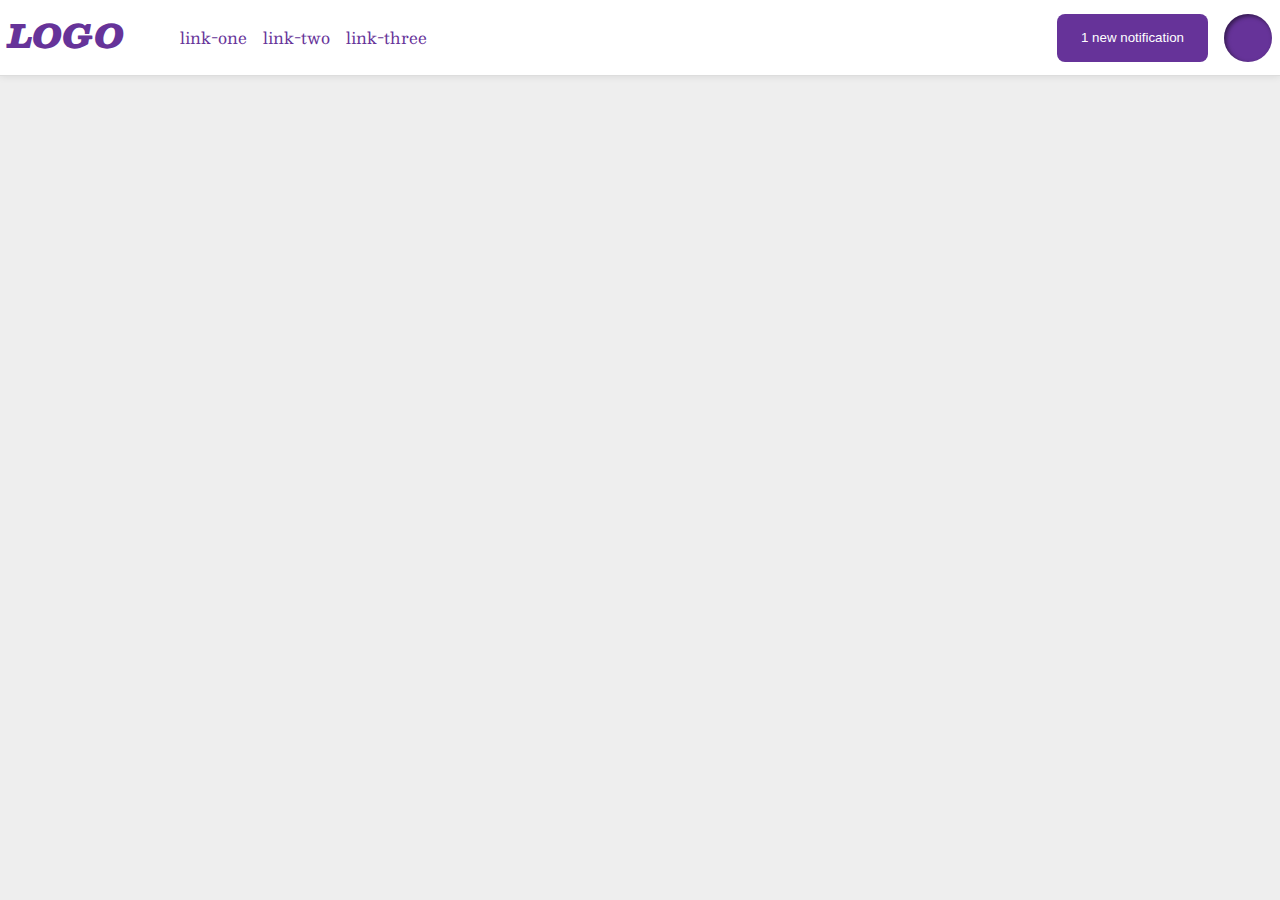
<file: flex/03-flex-header-2/index.html>
<!DOCTYPE html>
<html lang="en">
<head>
  <meta charset="UTF-8">
  <meta http-equiv="X-UA-Compatible" content="IE=edge">
  <meta name="viewport" content="width=device-width, initial-scale=1.0">
  <title>Flex Header 2</title>
  <link rel="stylesheet" href="style.css">
</head>
<body>
  <div class="header">
    <div class = "left-side">
      <div class="logo">
        LOGO
      </div>
     <ul class="links">
        <li><a href="google.com">link-one</a></li>
        <li><a href="google.com">link-two</a></li>
        <li><a href="google.com">link-three</a></li>
      </ul>
    </div>
    <div class = "right-side">
    <button class="notifications">
      1 new notification
    </button>
    <div class="profile-image"></div>
    </div>
  </div>
</body>
</html>
</file>
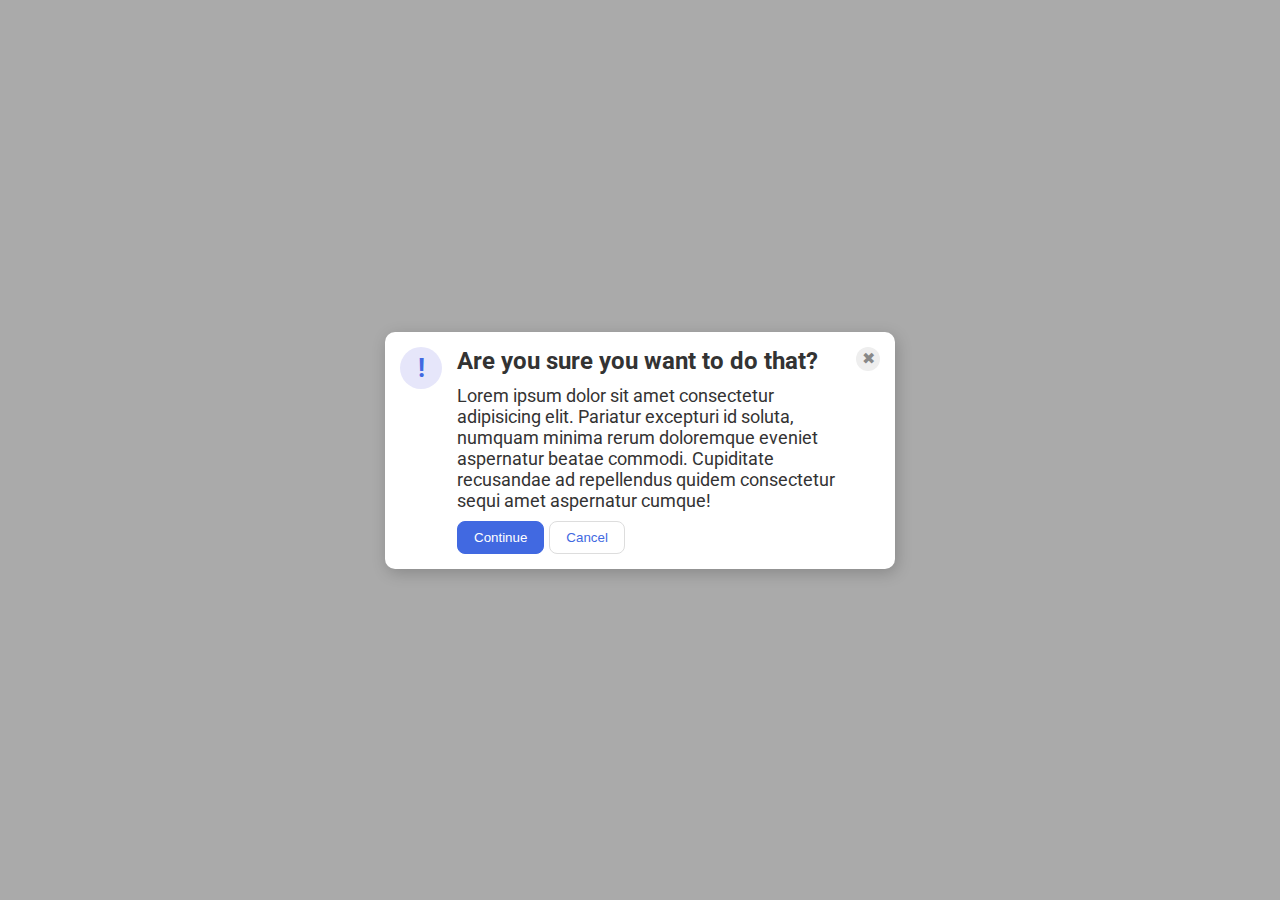
<file: flex/05-flex-modal/index.html>
<!DOCTYPE html>
<html lang="en">
<head>
  <meta charset="UTF-8">
  <meta http-equiv="X-UA-Compatible" content="IE=edge">
  <meta name="viewport" content="width=device-width, initial-scale=1.0">
  <link rel="stylesheet" href="style.css">
  <title>Modal</title>
</head>
<body>
  <div class="modal">
    <div class="icon">!</div>
    <div class="items">
      <div class="header">Are you sure you want to do that?</div>
      <div class="text">Lorem ipsum dolor sit amet consectetur adipisicing elit. Pariatur excepturi id soluta, numquam minima rerum doloremque eveniet aspernatur beatae commodi. Cupiditate recusandae ad repellendus quidem consectetur sequi amet aspernatur cumque!</div>
      <div class="buttons">
        <button class="continue">Continue</button>
        <button class="cancel">Cancel</button>
      </div>
    </div>
    <div class="close-button">✖</div>
  </div>
</body>
</html>
</file>
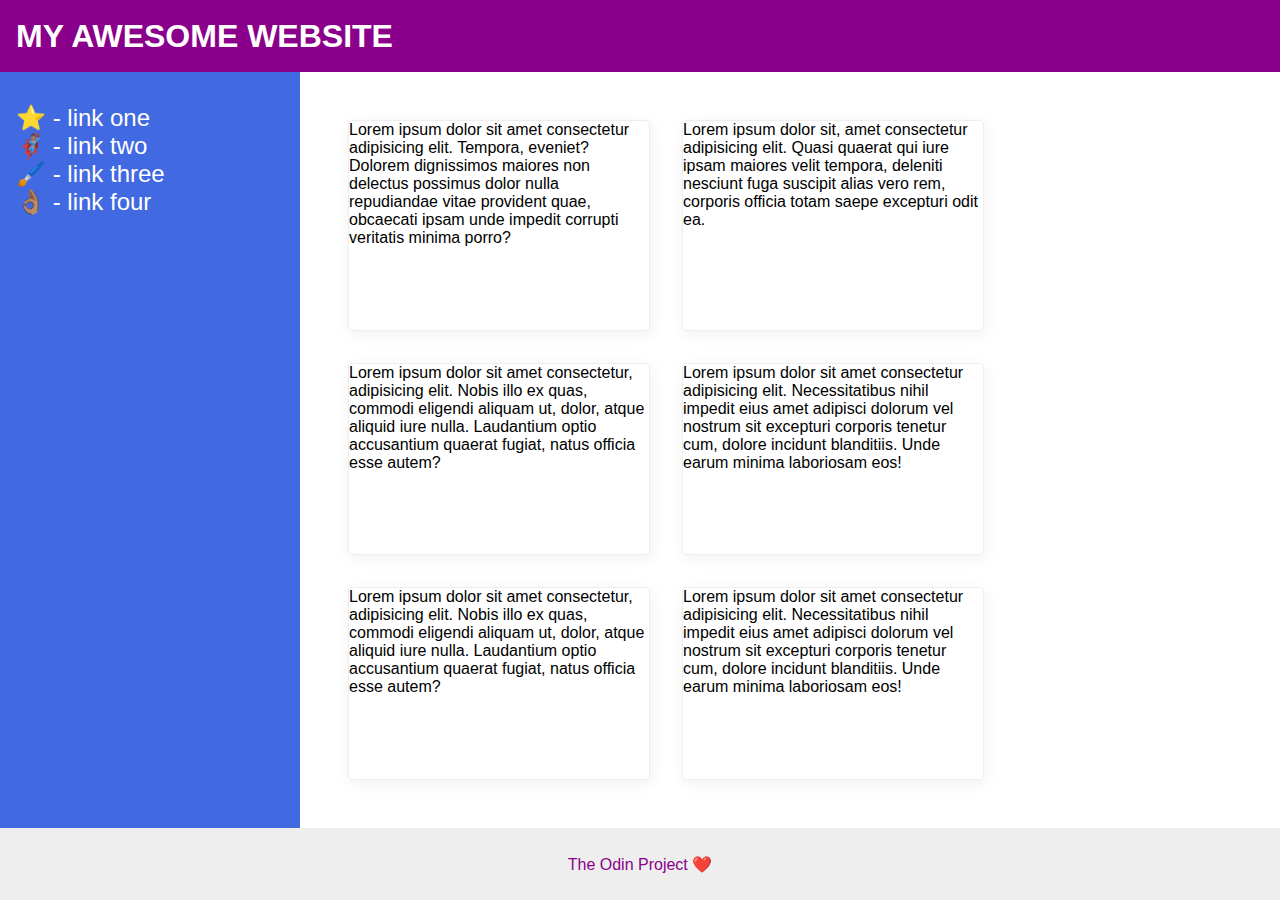
<file: flex/07-flex-layout-2/index.html>
<!DOCTYPE html>
<html lang="en">

<head>
  <meta charset="UTF-8">
  <meta http-equiv="X-UA-Compatible" content="IE=edge">
  <meta name="viewport" content="width=device-width, initial-scale=1.0">
  <title>The Holy Grail</title>
  <link rel="stylesheet" href="style.css">
</head>

<body>
  <div class="header">
    MY AWESOME WEBSITE
  </div>
  <div class="page-content">
    <div class="sidebar">
      <ul>
        <li><a href="google.com">⭐ - link one</a></li>
        <li><a href="google.com">🦸🏽‍♂️ - link two</a></li>
        <li><a href="google.com">🖌️ - link three</a></li>
        <li><a href="google.com">👌🏽 - link four</a></li>
      </ul>
    </div>
    <div class="cards">
      <div class="card">Lorem ipsum dolor sit amet consectetur adipisicing elit. Tempora, eveniet? Dolorem dignissimos
        maiores non delectus possimus dolor nulla repudiandae vitae provident quae, obcaecati ipsam unde impedit
        corrupti
        veritatis minima porro?</div>
      <div class="card">Lorem ipsum dolor sit, amet consectetur adipisicing elit. Quasi quaerat qui iure ipsam maiores
        velit tempora, deleniti nesciunt fuga suscipit alias vero rem, corporis officia totam saepe excepturi odit ea.
      </div>
      <div class="card">Lorem ipsum dolor sit amet consectetur, adipisicing elit. Nobis illo ex quas, commodi eligendi
        aliquam ut, dolor, atque aliquid iure nulla. Laudantium optio accusantium quaerat fugiat, natus officia esse
        autem?</div>
      <div class="card">Lorem ipsum dolor sit amet consectetur adipisicing elit. Necessitatibus nihil impedit eius amet
        adipisci dolorum vel nostrum sit excepturi corporis tenetur cum, dolore incidunt blanditiis. Unde earum minima
        laboriosam eos!</div>
      <div class="card">Lorem ipsum dolor sit amet consectetur, adipisicing elit. Nobis illo ex quas, commodi eligendi
        aliquam ut, dolor, atque aliquid iure nulla. Laudantium optio accusantium quaerat fugiat, natus officia esse
        autem?</div>
      <div class="card">Lorem ipsum dolor sit amet consectetur adipisicing elit. Necessitatibus nihil impedit eius amet
        adipisci dolorum vel nostrum sit excepturi corporis tenetur cum, dolore incidunt blanditiis. Unde earum minima
        laboriosam eos!</div>
    </div>
  </div>

  <div class="footer">
    The Odin Project ❤️
  </div>
</body>

</html>
</file>
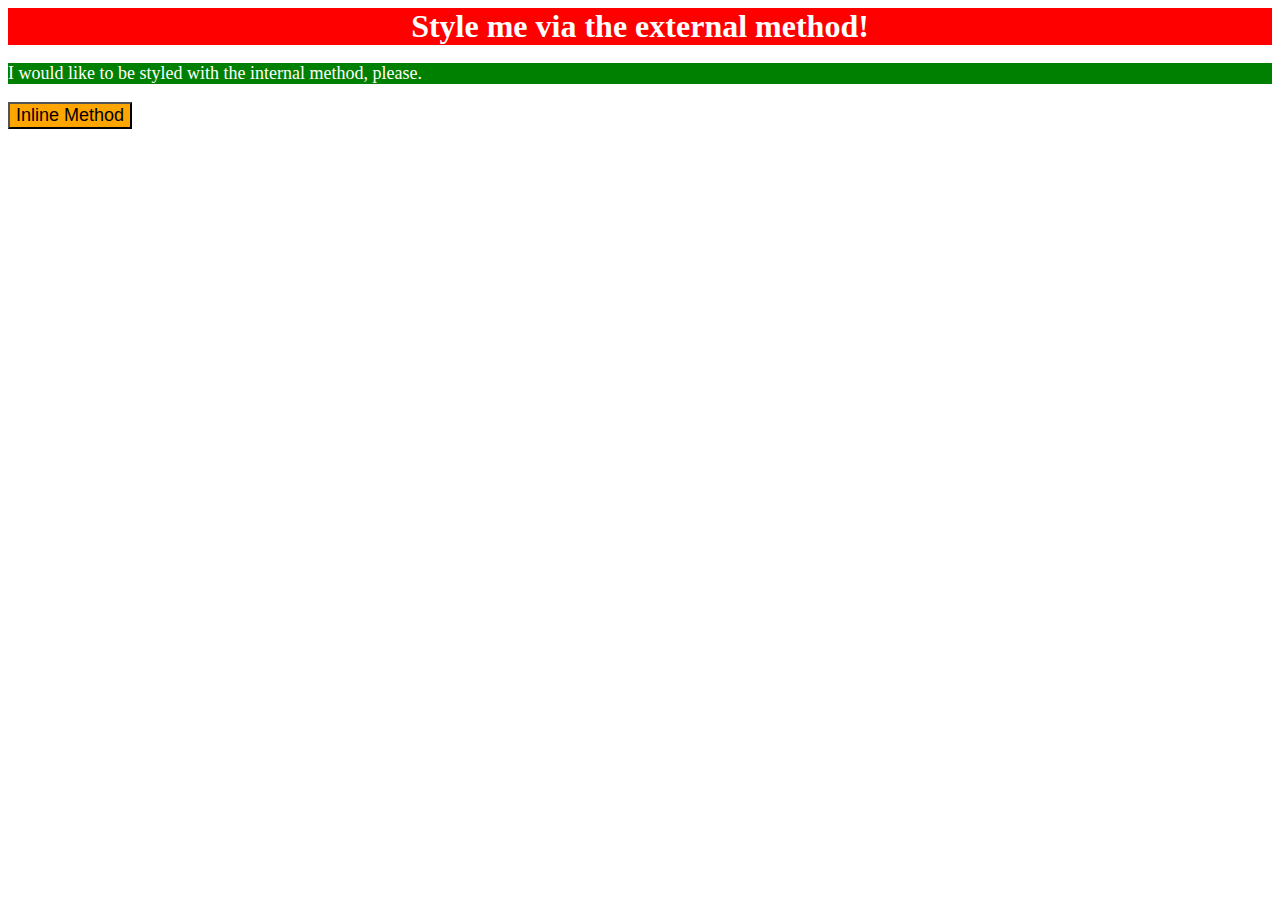
<file: foundations/01-css-methods/index.html>
<!DOCTYPE html>
<html lang="en">
<head>
 <link rel="stylesheet" href="style.css">
  <style>
    p {
      background-color: green;
      color: white;
      font-size: 18px;
    }
  </style>
  <meta charset="UTF-8">
  <meta http-equiv="X-UA-Compatible" content="IE=edge">
  <meta name="viewport" content="width=device-width, initial-scale=1.0">
  <title>Methods for Adding CSS</title>
</head>
<body>
  <div>Style me via the external method!</div>
  <p>I would like to be styled with the internal method, please.</p>
  <button style="background-color: orange; font-size: 18px;">Inline Method</button>
</body>
</html>
</file>
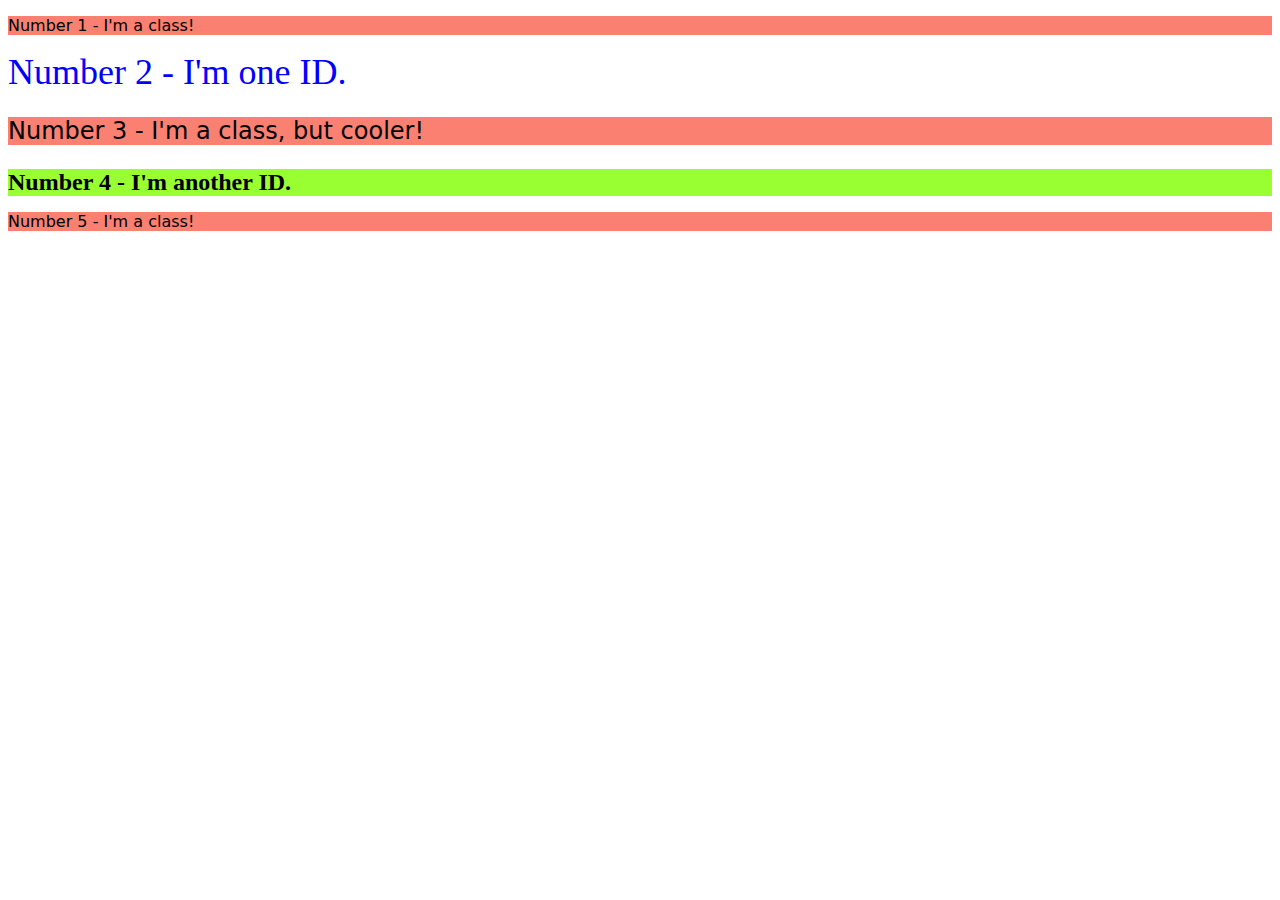
<file: foundations/02-class-id-selectors/index.html>
<!DOCTYPE html>
<html lang="en">
<head>
  <link rel="stylesheet" href="style.css">
  <meta charset="UTF-8">
  <meta http-equiv="X-UA-Compatible" content="IE=edge">
  <meta name="viewport" content="width=device-width, initial-scale=1.0">
  <title>Class and ID Selectors</title>
</head>
<body>
  <p class="odd">Number 1 - I'm a class!</p>
  <div id="number2">Number 2 - I'm one ID.</div>
  <p class="odd large">Number 3 - I'm a class, but cooler!</p>
  <div id="number4">Number 4 - I'm another ID.</div>
  <p class="odd">Number 5 - I'm a class!</p>
</body>
</html>
</file>
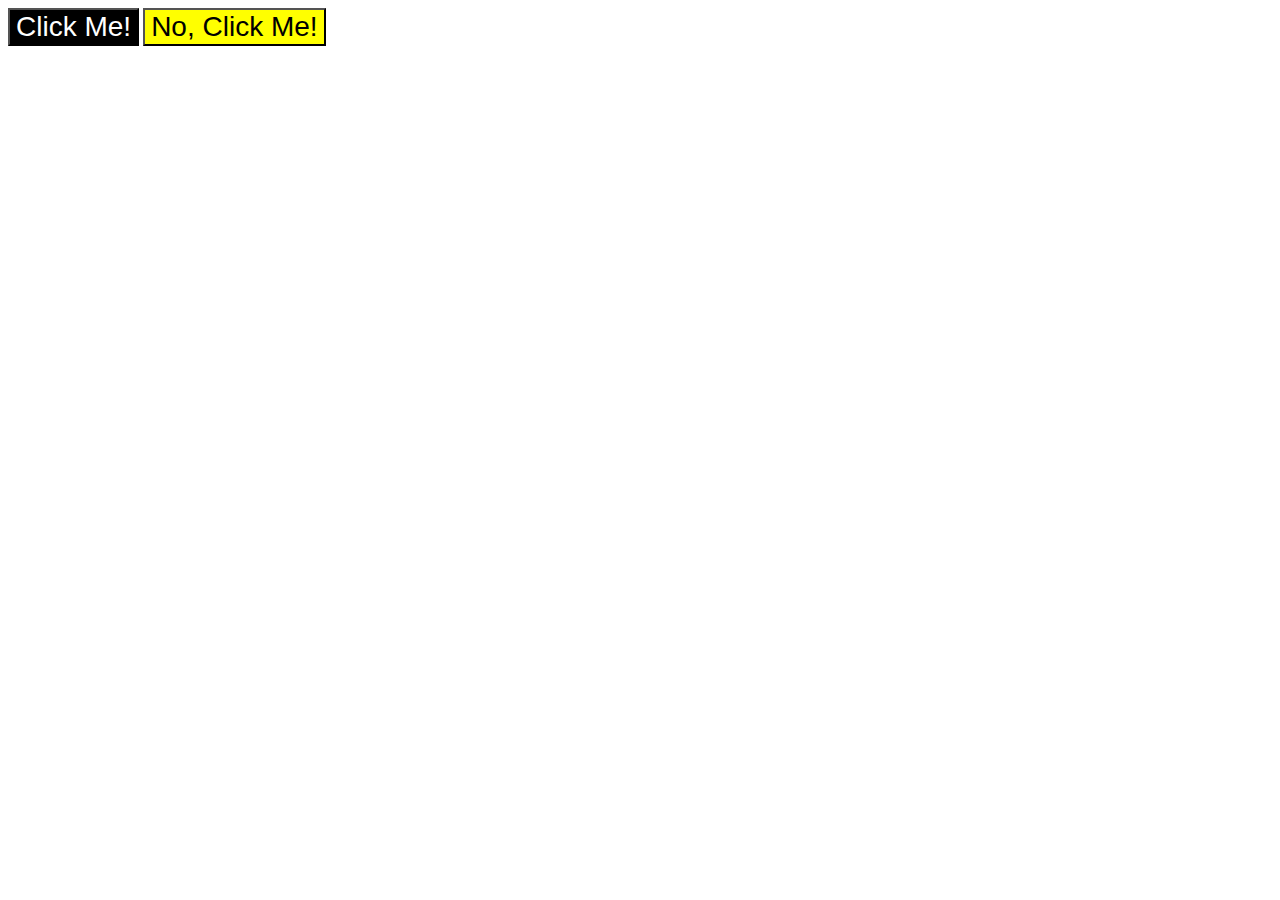
<file: foundations/03-grouping-selectors/index.html>
<!DOCTYPE html>
<html lang="en">
<head>
  <meta charset="UTF-8">
  <meta http-equiv="X-UA-Compatible" content="IE=edge">
  <meta name="viewport" content="width=device-width, initial-scale=1.0">
  <title>Grouping Selectors</title>
  <link rel="stylesheet" href="style.css">
</head>
<body>
  <button class="first">Click Me!</button>
  <button class="second">No, Click Me!</button>
</body>
</html>
</file>
<file: flex/03-flex-header-2/style.css>
/* this is some magical font-importing.  
you'll learn about it later. */
@import url('https://fonts.googleapis.com/css2?family=Besley:ital,wght@0,400;1,900&display=swap');

body {
  margin: 0;
  background: #eee;
  font-family: Besley, serif;
}

.header {
  background: white;
  border-bottom: 1px solid #ddd;
  box-shadow: 0 0 8px rgba(0,0,0,.1);
  padding: 8px;
  display: flex;
  align-items: center;
  justify-content: space-between;
  gap: 16px;
}

.left-side, .right-side{
  display: flex;
  gap: 16px;
}

.profile-image {
  background: rebeccapurple;
  box-shadow: inset 2px 2px 4px rgba(0,0,0,.5);
  border-radius: 50%;
  width: 48px;
  height:  48px;
}

.logo {
  color: rebeccapurple;
  font-size: 32px;
  font-weight: 900;
  font-style: italic;
}

button {
  border: none;
  border-radius: 8px;
  background: rebeccapurple;
  color: white;
  padding: 8px 24px;
}

a {
  /* this removes the line under our links */
  text-decoration: none;
  color: rebeccapurple;
}

ul {
  list-style-type: none;
  display: flex;
  justify-content: space-between;
  gap: 16px;
}
</file>
<file: flex/05-flex-modal/style.css>
@import url('https://fonts.googleapis.com/css2?family=Roboto:wght@400;700&display=swap');

html, body {
  height: 100%;
}

body {
  font-family: Roboto, sans-serif;
  margin: 0;
  background: #aaa;
  color: #333;
  /* I'll give you this one for free lol */
  display: flex;
  align-items: center;
  justify-content: center;
}

.items .header{
  font-size: 24px;
  font-weight: bold;
}

.modal {
  background: white;
  width: 480px;
  border-radius: 10px;
  box-shadow: 2px 4px 16px rgba(0,0,0,.2);
  padding: 15px;
  display: flex;
  justify-content: space-between;
  align-items: top;
  gap: 15px;
}

.items{
  display: flex;
  flex-direction: column;
  font-size: 18px;
  gap: 10px;
}

.buttons{
  display: flex;
  gap: 5px;
}

.icon {
  color: royalblue;
  font-size: 26px;
  font-weight: 700;
  background: lavender;
  width: 42px;
  height: 42px;
  border-radius: 50%;
  display: flex;
  flex-shrink: 0;
  align-items: center;
  justify-content: center;
}

.close-button {
  background: #eee;
  border-radius: 50%;
  color: #888;
  font-weight: 400;
  font-size: 16px;
  height: 24px;
  width: 24px;
  display: flex;
  flex-shrink: 0;
  align-items: center;
  justify-content: center;
}

button {
  padding: 8px 16px;
  border-radius: 8px;
}

button.continue {
  background: royalblue;
  border: 1px solid royalblue;
  color: white;
}

button.cancel {
  background: white;
  border: 1px solid #ddd;
  color: royalblue;
}
</file>
<file: flex/07-flex-layout-2/style.css>
body {
  font-family: -apple-system, BlinkMacSystemFont, 'Segoe UI', Roboto, Oxygen, Ubuntu, Cantarell, 'Open Sans', 'Helvetica Neue', sans-serif;
  margin: 0;
  height: 100%;
  min-height: 100vh;
  display: flex;
  flex-direction: column;
}

.header {
  height: 72px;
  background: darkmagenta;
  color: white;
  font-size: 32px;
  font-weight: 900;
  padding: 16px;
  display: flex;
  align-items: center;
  box-sizing: border-box;
}

.page-content{
  display: flex;
  flex: 1;
}

.footer {
  height: 72px;
  background: #eee;
  color: darkmagenta;
  display: flex;
  justify-content: center;
  align-items: center;
  justify-self: bottom;
}

.sidebar {
  display: flex;
  flex-direction: column;
  flex-shrink: 0;
  width: 300px;
  background: royalblue;
  box-sizing: border-box;
  padding: 16px;
}

.cards{
  display: flex;
  flex-wrap: wrap;
  padding: 32px;
}

.card {
  border: 1px solid #eee;
  box-shadow: 2px 4px 16px rgba(0,0,0,.06);
  border-radius: 4px;
  width: 300px;
  margin: 16px;
}

ul{
  list-style: none;
  padding-left: 0px;
}

a{
  text-decoration: none;
  color: white;
  font-size: 24px;
}
</file>
<file: foundations/01-css-methods/style.css>
div{
    background-color: red;
    color: white;
    text-align: center;
    font-size: 32px;
    font-weight: bold;
}
</file>
<file: foundations/02-class-id-selectors/style.css>
.odd {
    background-color: #fa8072;
    font-family: Verdana, "DejaVu Sans",sans-serif;
}
.large {
    font-size: 24px; 
}
#number2 {
    color: #0000FF;
    font-size: 36px;
}
#number4 {
    background-color: #99ff33;
    font-size: 24px;
    font-weight: bold;
}
</file>
<file: foundations/03-grouping-selectors/style.css>
.first, .second{
    font-size: 28px;
    font-family: Helvetica, "Times New Roman", sans-serif;
}
.first{
    background-color: black;
    color: white;
}
.second{
    background-color: yellow;
}
</file>
